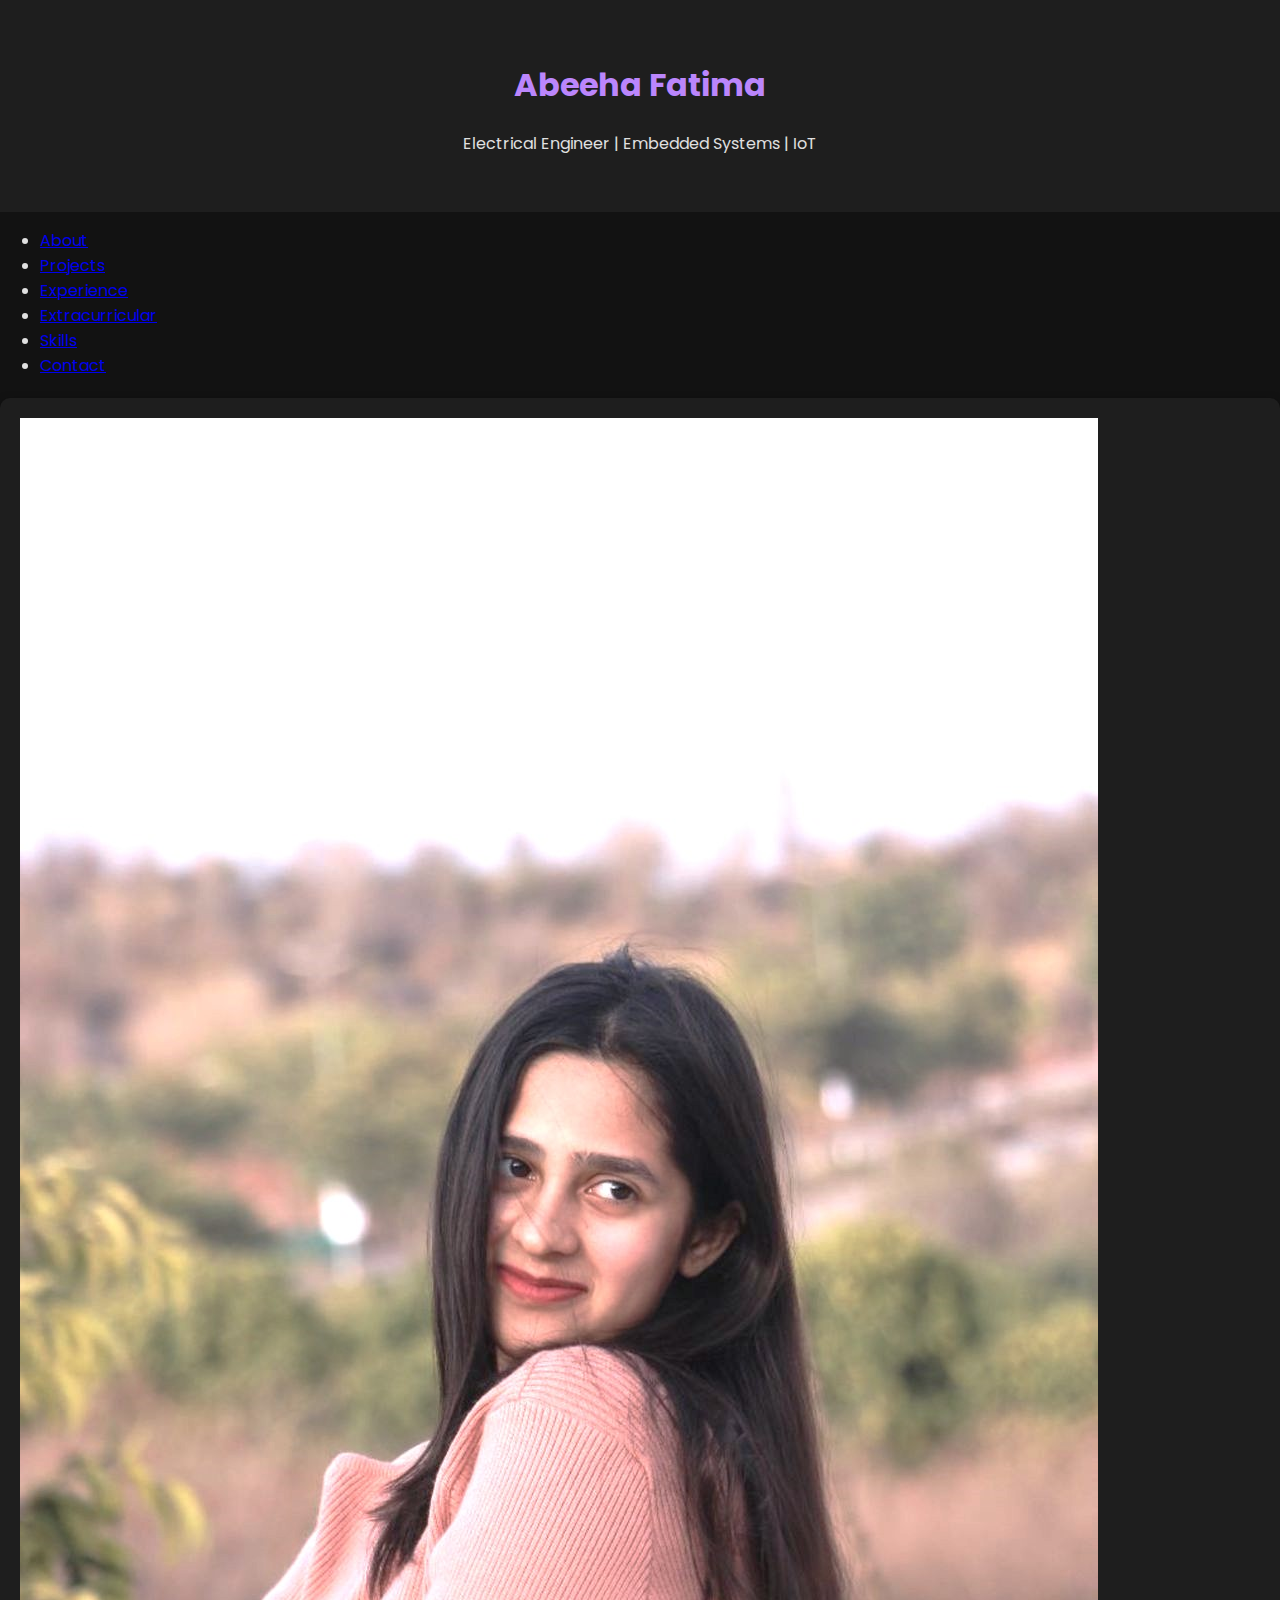
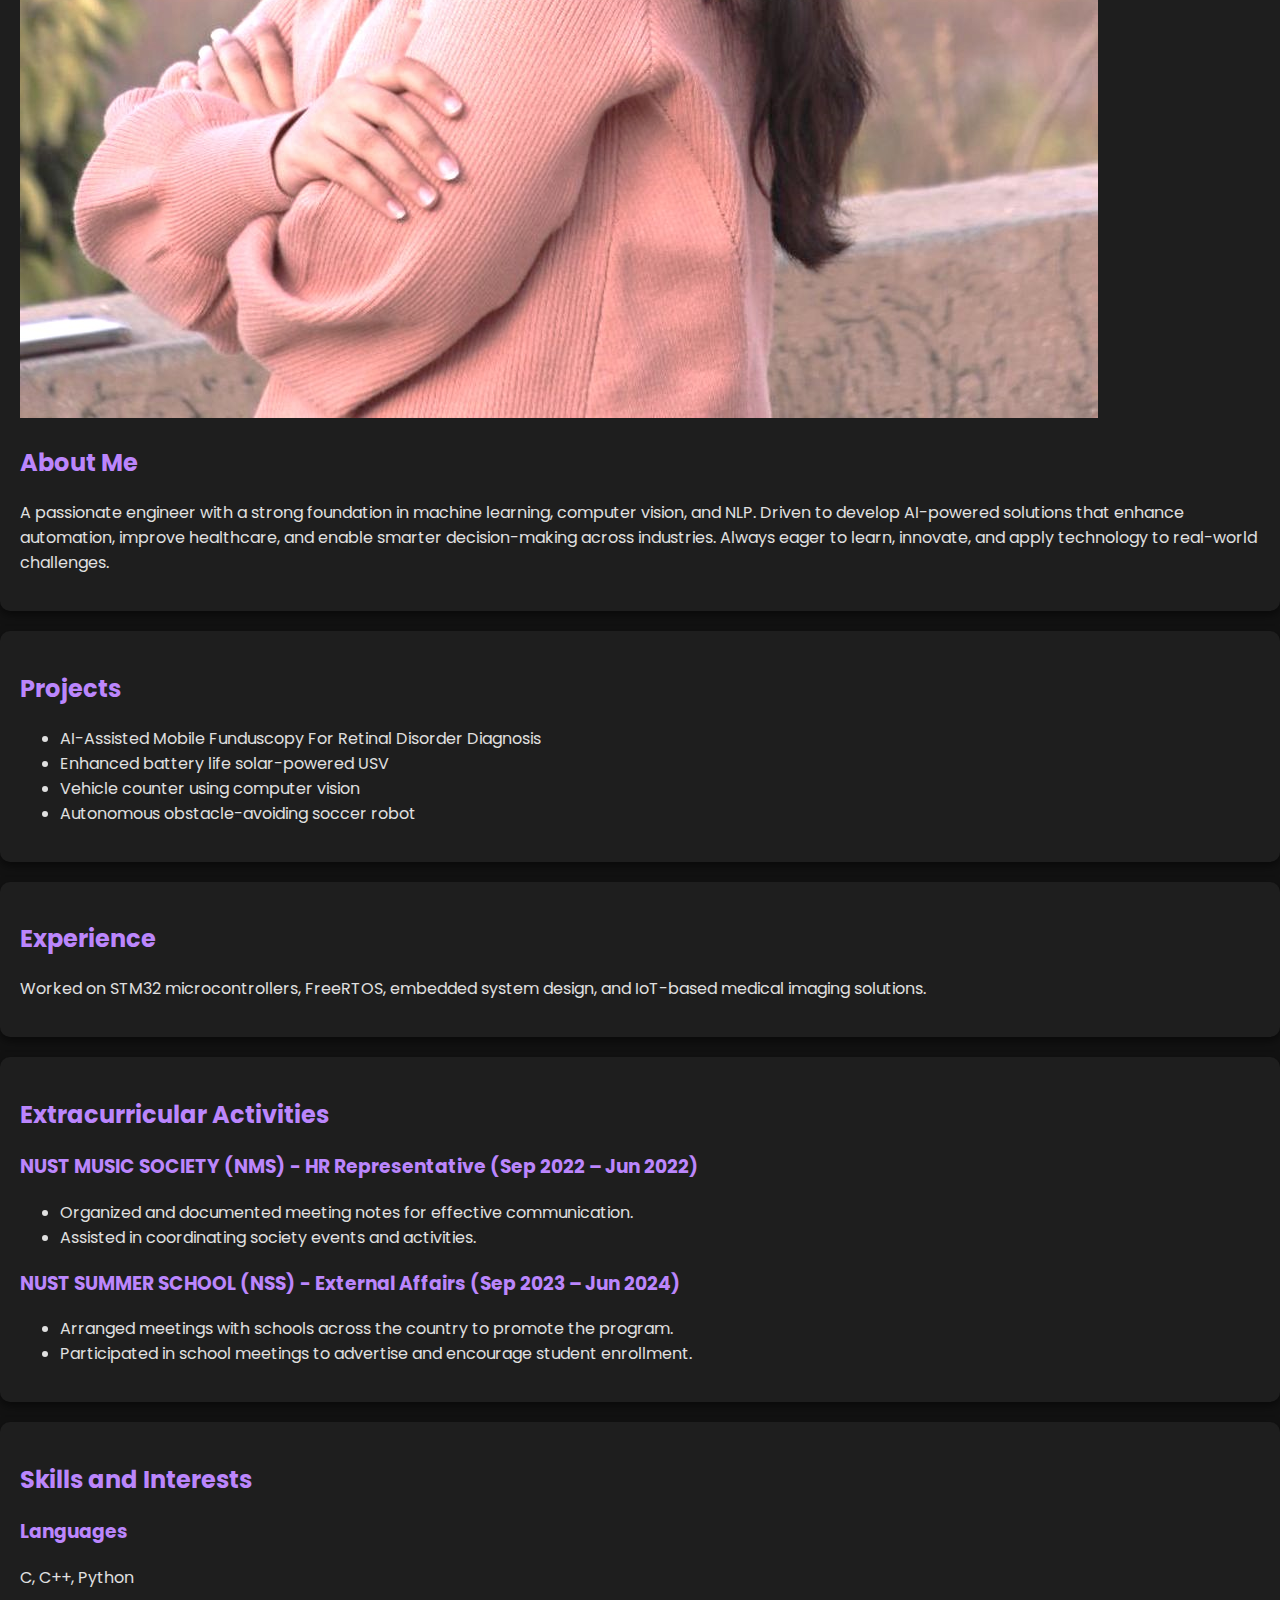
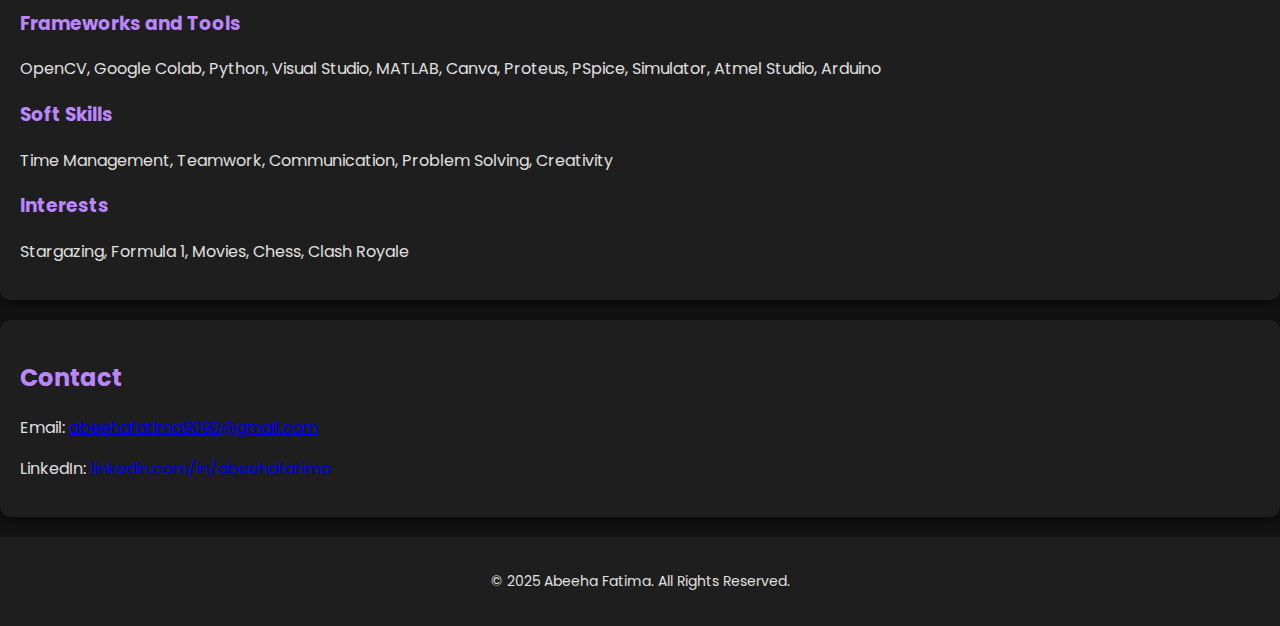
<file: index.html>
<!DOCTYPE html>
<html lang="en">
<head>
    <meta charset="UTF-8">
    <meta name="viewport" content="width=device-width, initial-scale=1.0">
    <title>Abeeha Fatima - Portfolio</title>
    <link rel="stylesheet" href="styles.css">
    <link href="https://fonts.googleapis.com/css2?family=Poppins:wght@300;400;600&display=swap" rel="stylesheet">
</head>
<body>
    <header>
        <h1>Abeeha Fatima</h1>
        <p>Electrical Engineer | Embedded Systems | IoT</p>
    </header>

    <nav>
        <ul>
            <li><a href="#about">About</a></li>
            <li><a href="#projects">Projects</a></li>
            <li><a href="#experience">Experience</a></li>
            <li><a href="#extracurricular">Extracurricular</a></li>
            <li><a href="#skills">Skills</a></li>
            <li><a href="#contact">Contact</a></li>
        </ul>
    </nav>

    <section id="about">
        <img src="profile.jpg" alt="Abeeha Fatima" class="profile-pic">
        <h2>About Me</h2>
        <p>
            A passionate engineer with a strong foundation in machine learning, computer vision, and NLP. Driven to develop AI-powered solutions that enhance automation, improve healthcare, and enable smarter decision-making across industries. Always eager to learn, innovate, and apply technology to real-world challenges.
        </p>
    </section>

    <section id="projects">
        <h2>Projects</h2>
        <ul>
            <li>AI-Assisted Mobile Funduscopy For Retinal Disorder Diagnosis</li>
            <li>Enhanced battery life solar-powered USV</li>
            <li>Vehicle counter using computer vision</li>
            <li>Autonomous obstacle-avoiding soccer robot</li>
        </ul>
    </section>

    <section id="experience">
        <h2>Experience</h2>
        <p>Worked on STM32 microcontrollers, FreeRTOS, embedded system design, and IoT-based medical imaging solutions.</p>
    </section>

    <section id="extracurricular">
        <h2>Extracurricular Activities</h2>
        <h3>NUST MUSIC SOCIETY (NMS) - HR Representative (Sep 2022 – Jun 2022)</h3>
        <ul>
            <li>Organized and documented meeting notes for effective communication.</li>
            <li>Assisted in coordinating society events and activities.</li>
        </ul>
        <h3>NUST SUMMER SCHOOL (NSS) - External Affairs (Sep 2023 – Jun 2024)</h3>
        <ul>
            <li>Arranged meetings with schools across the country to promote the program.</li>
            <li>Participated in school meetings to advertise and encourage student enrollment.</li>
        </ul>
    </section>

    <section id="skills">
        <h2>Skills and Interests</h2>
        <h3>Languages</h3>
        <p>C, C++, Python</p>
        <h3>Frameworks and Tools</h3>
        <p>OpenCV, Google Colab, Python, Visual Studio, MATLAB, Canva, Proteus, PSpice, Simulator, Atmel Studio, Arduino</p>
        <h3>Soft Skills</h3>
        <p>Time Management, Teamwork, Communication, Problem Solving, Creativity</p>
        <h3>Interests</h3>
        <p>Stargazing, Formula 1, Movies, Chess, Clash Royale</p>
    </section>

    <section id="contact">
        <h2>Contact</h2>
        <p>Email: <a href="mailto:abeehafatima9090@gmail.com">abeehafatima9090@gmail.com</a></p>
        <p>LinkedIn: <a href="https://linkedin.com/in/abeehafatima" target="_blank">linkedin.com/in/abeehafatima</a></p>
    </section>

    <footer>
        <p>&copy; 2025 Abeeha Fatima. All Rights Reserved.</p>
    </footer>
</body>
</html>
</file>
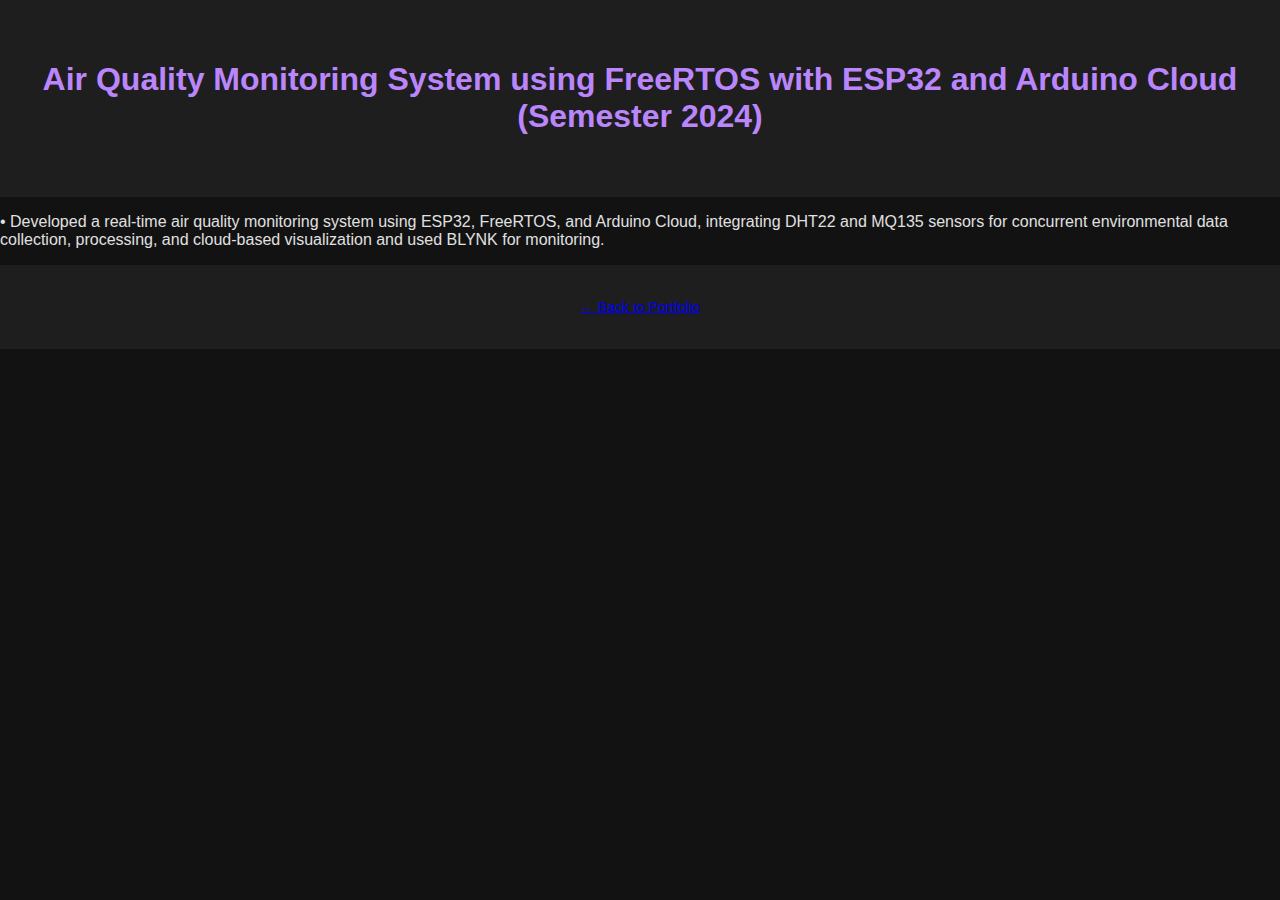
<file: air_quality_monitor.html>
<!DOCTYPE html>
<html lang="en">
<head>
<meta charset="UTF-8">
<meta name="viewport" content="width=device-width, initial-scale=1.0">
<title>Air Quality Monitoring System - Abeeha Fatima</title>
<link rel="stylesheet" href="styles.css">
</head>
<body>
<header>
    <h1>Air Quality Monitoring System using FreeRTOS with ESP32 and Arduino Cloud (Semester 2024)</h1>
</header>
<main>
    <p>• Developed a real-time air quality monitoring system using ESP32, FreeRTOS, and Arduino Cloud, integrating DHT22 and MQ135 sensors for concurrent environmental data collection, processing, and cloud-based visualization and used BLYNK for monitoring.</p>
</main>
<footer>
    <p><a href="index.html">← Back to Portfolio</a></p>
</footer>
</body>
</html>
</file>
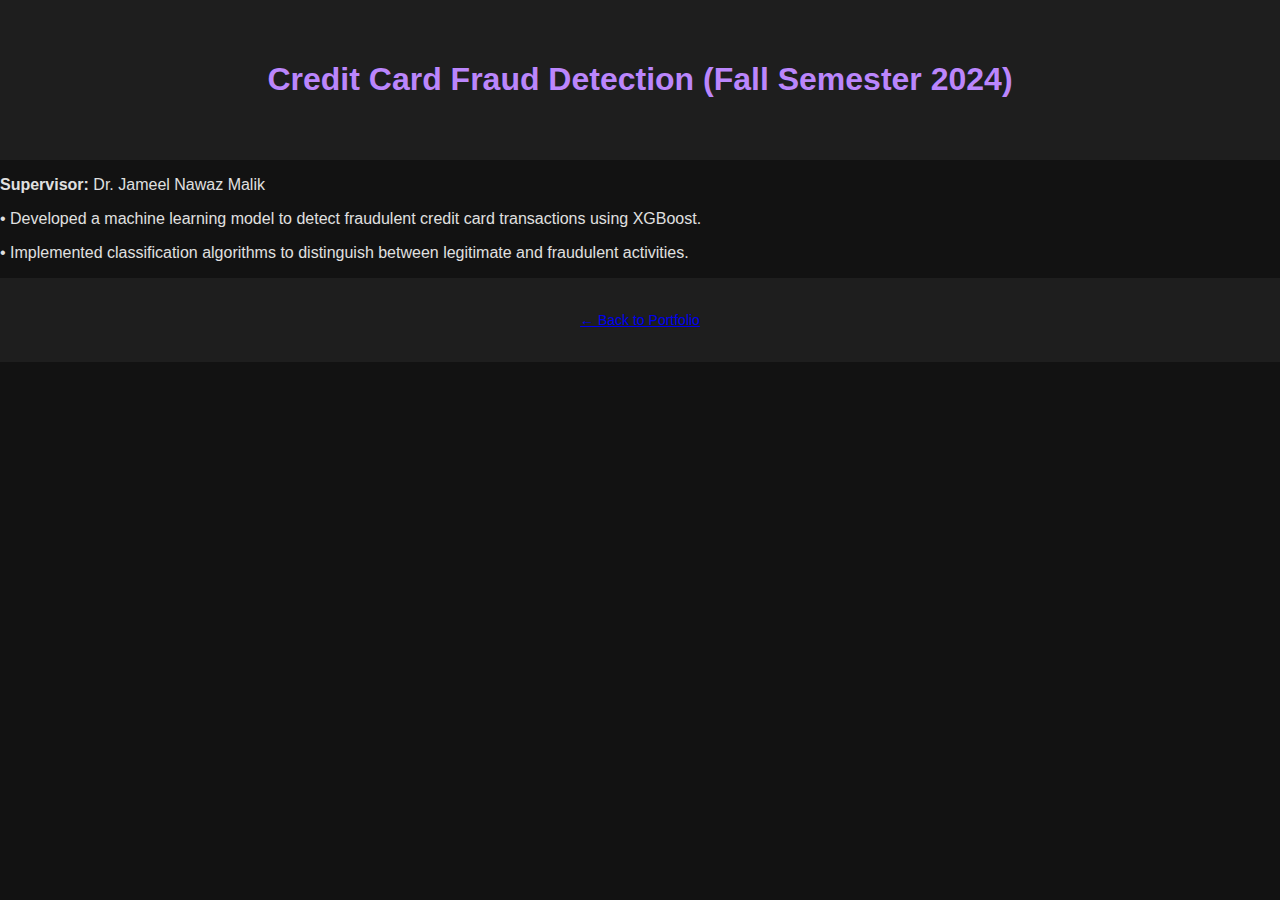
<file: credit_card_fraud.html>
<!DOCTYPE html>
<html lang="en">
<head>
<meta charset="UTF-8">
<meta name="viewport" content="width=device-width, initial-scale=1.0">
<title>Credit Card Fraud Detection - Abeeha Fatima</title>
<link rel="stylesheet" href="styles.css">
</head>
<body>
<header>
    <h1>Credit Card Fraud Detection (Fall Semester 2024)</h1>
</header>
<main>
    <p><strong>Supervisor:</strong> Dr. Jameel Nawaz Malik</p>
    <p>• Developed a machine learning model to detect fraudulent credit card transactions using XGBoost.</p>
    <p>• Implemented classification algorithms to distinguish between legitimate and fraudulent activities.</p>
</main>
<footer>
    <p><a href="index.html">← Back to Portfolio</a></p>
</footer>
</body>
</html>
</file>
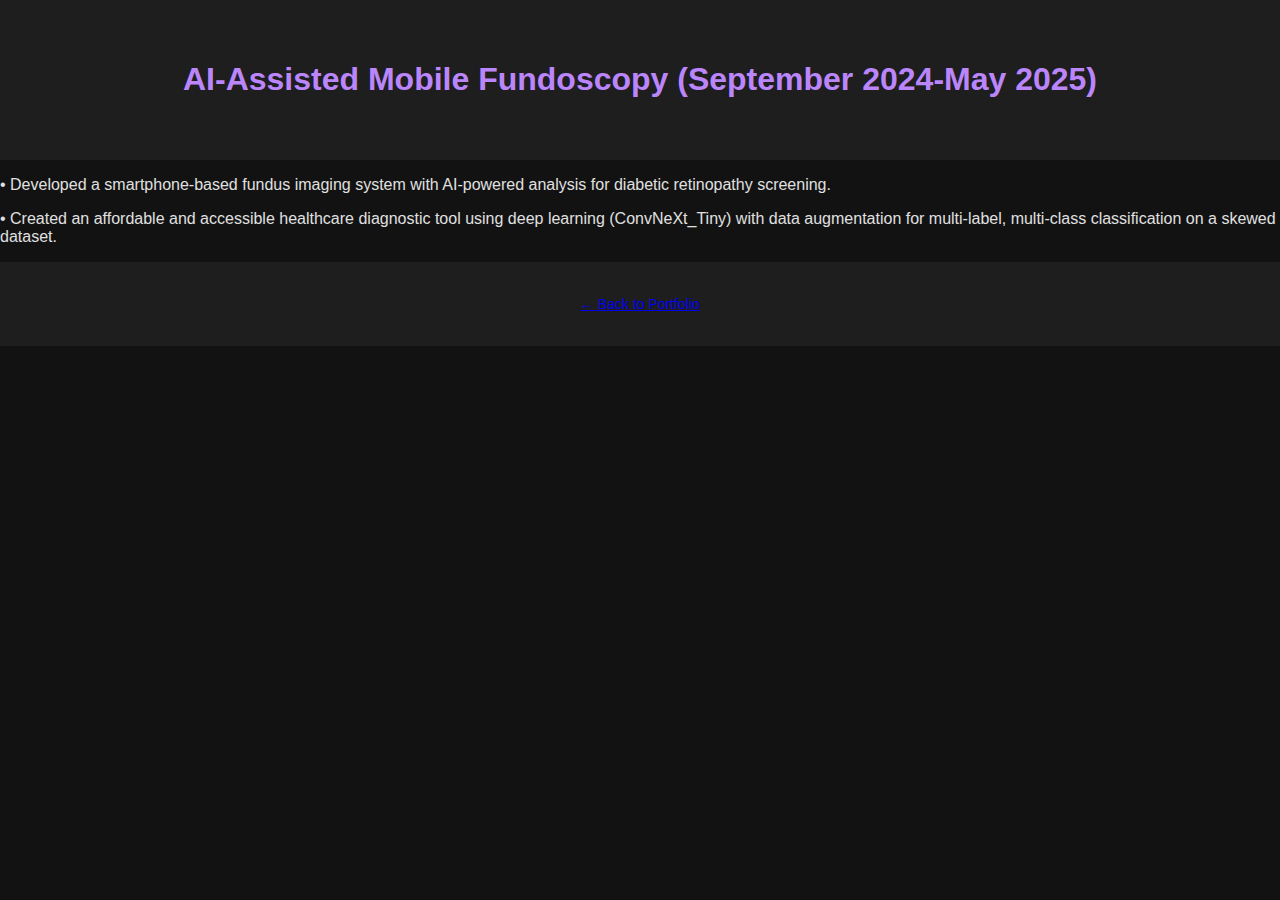
<file: mobile_fundoscopy.html>
<!DOCTYPE html>
<html lang="en">
<head>
<meta charset="UTF-8">
<meta name="viewport" content="width=device-width, initial-scale=1.0">
<title>AI-Assisted Mobile Fundoscopy - Abeeha Fatima</title>
<link rel="stylesheet" href="styles.css">
</head>
<body>
<header>
    <h1>AI-Assisted Mobile Fundoscopy (September 2024-May 2025)</h1>
</header>
<main>
    <p>• Developed a smartphone-based fundus imaging system with AI-powered analysis for diabetic retinopathy screening.</p>
    <p>• Created an affordable and accessible healthcare diagnostic tool using deep learning (ConvNeXt_Tiny) with data augmentation for multi-label, multi-class classification on a skewed dataset.</p>
</main>
<footer>
    <p><a href="index.html">← Back to Portfolio</a></p>
</footer>
</body>
</html>
</file>
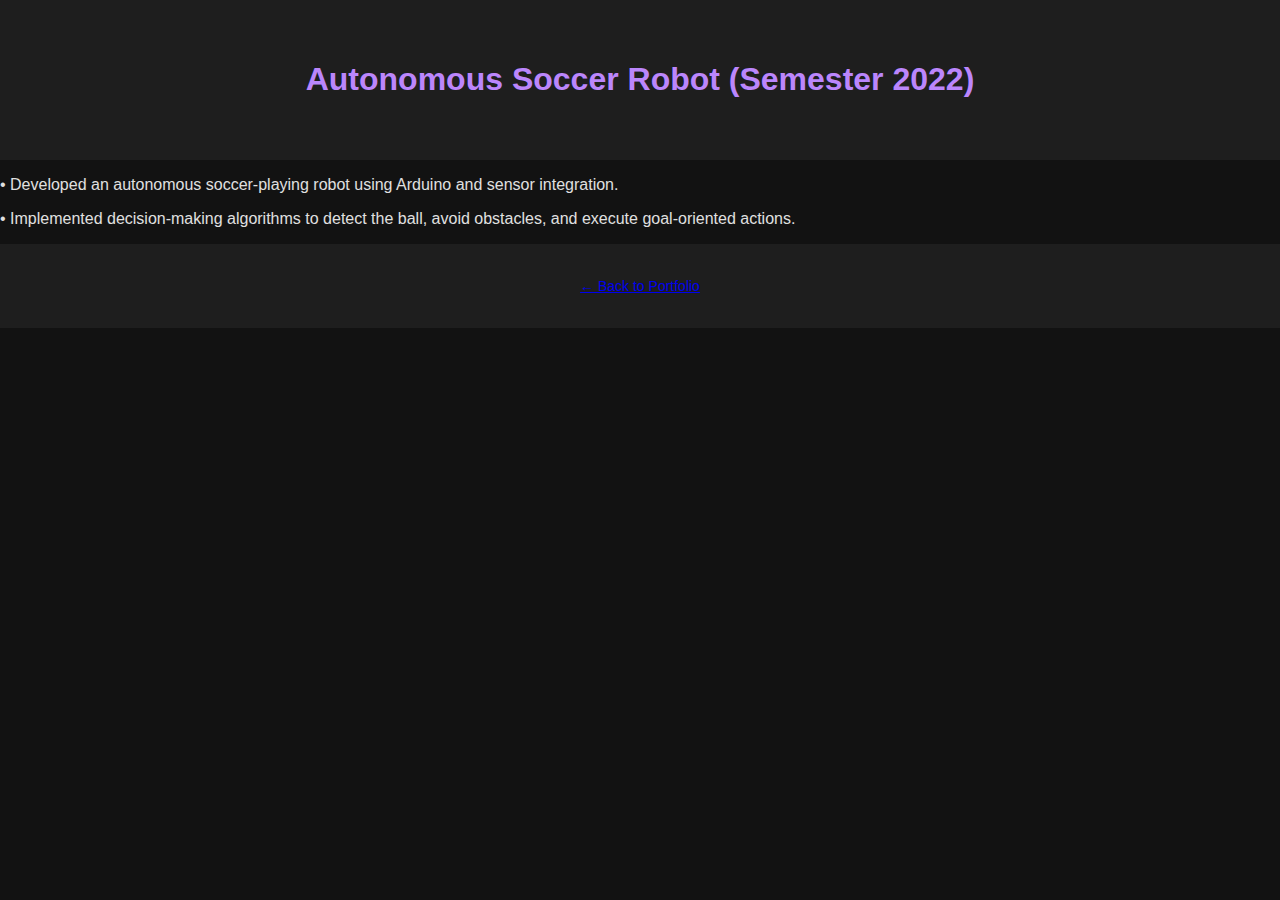
<file: soccer_robot.html>
<!DOCTYPE html>
<html lang="en">
<head>
<meta charset="UTF-8">
<meta name="viewport" content="width=device-width, initial-scale=1.0">
<title>Autonomous Soccer Robot - Abeeha Fatima</title>
<link rel="stylesheet" href="styles.css">
</head>
<body>
<header>
    <h1>Autonomous Soccer Robot (Semester 2022)</h1>
</header>
<main>
    <p>• Developed an autonomous soccer-playing robot using Arduino and sensor integration.</p>
    <p>• Implemented decision-making algorithms to detect the ball, avoid obstacles, and execute goal-oriented actions.</p>
</main>
<footer>
    <p><a href="index.html">← Back to Portfolio</a></p>
</footer>
</body>
</html>
</file>
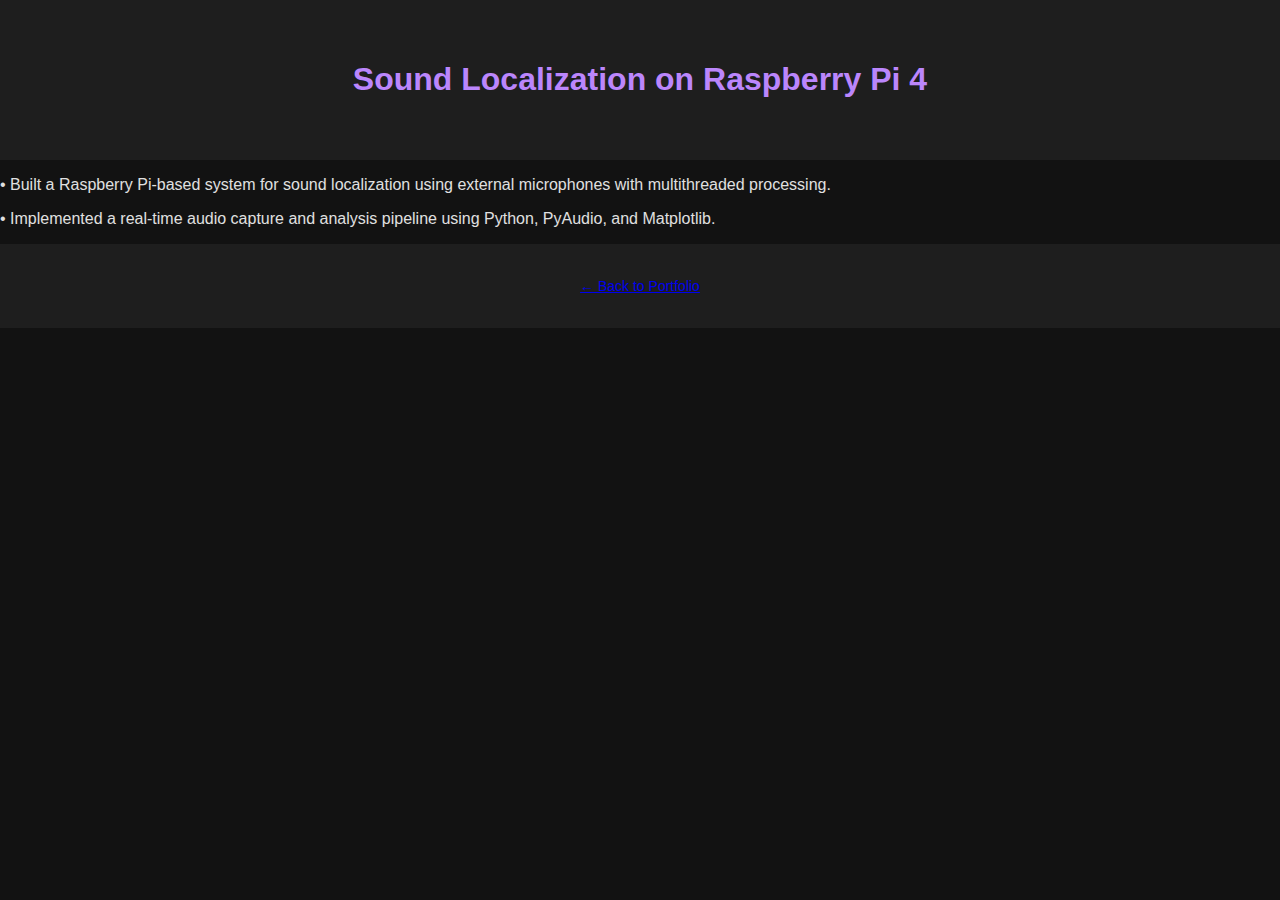
<file: sound_localization.html>
<!DOCTYPE html>
<html lang="en">
<head>
<meta charset="UTF-8">
<meta name="viewport" content="width=device-width, initial-scale=1.0">
<title>Sound Localization on Raspberry Pi 4 - Abeeha Fatima</title>
<link rel="stylesheet" href="styles.css">
</head>
<body>
<header>
    <h1>Sound Localization on Raspberry Pi 4</h1>
</header>
<main>
    <p>• Built a Raspberry Pi-based system for sound localization using external microphones with multithreaded processing.</p>
    <p>• Implemented a real-time audio capture and analysis pipeline using Python, PyAudio, and Matplotlib.</p>
</main>
<footer>
    <p><a href="index.html">← Back to Portfolio</a></p>
</footer>
</body>
</html>
</file>
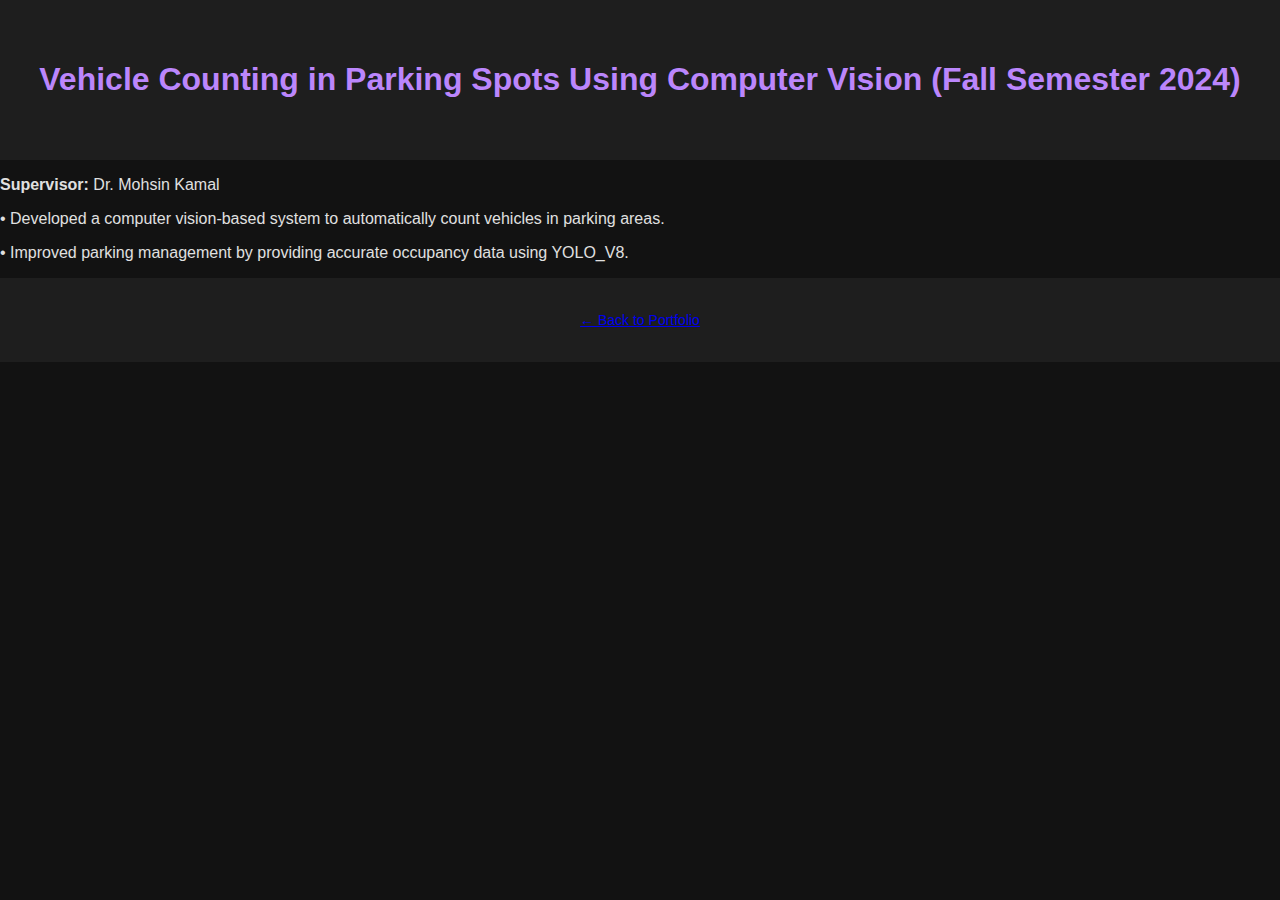
<file: vehicle_counting.html>
<!DOCTYPE html>
<html lang="en">
<head>
<meta charset="UTF-8">
<meta name="viewport" content="width=device-width, initial-scale=1.0">
<title>Vehicle Counting Using Computer Vision - Abeeha Fatima</title>
<link rel="stylesheet" href="styles.css">
</head>
<body>
<header>
    <h1>Vehicle Counting in Parking Spots Using Computer Vision (Fall Semester 2024)</h1>
</header>
<main>
    <p><strong>Supervisor:</strong> Dr. Mohsin Kamal</p>
    <p>• Developed a computer vision-based system to automatically count vehicles in parking areas.</p>
    <p>• Improved parking management by providing accurate occupancy data using YOLO_V8.</p>
</main>
<footer>
    <p><a href="index.html">← Back to Portfolio</a></p>
</footer>
</body>
</html>
</file>
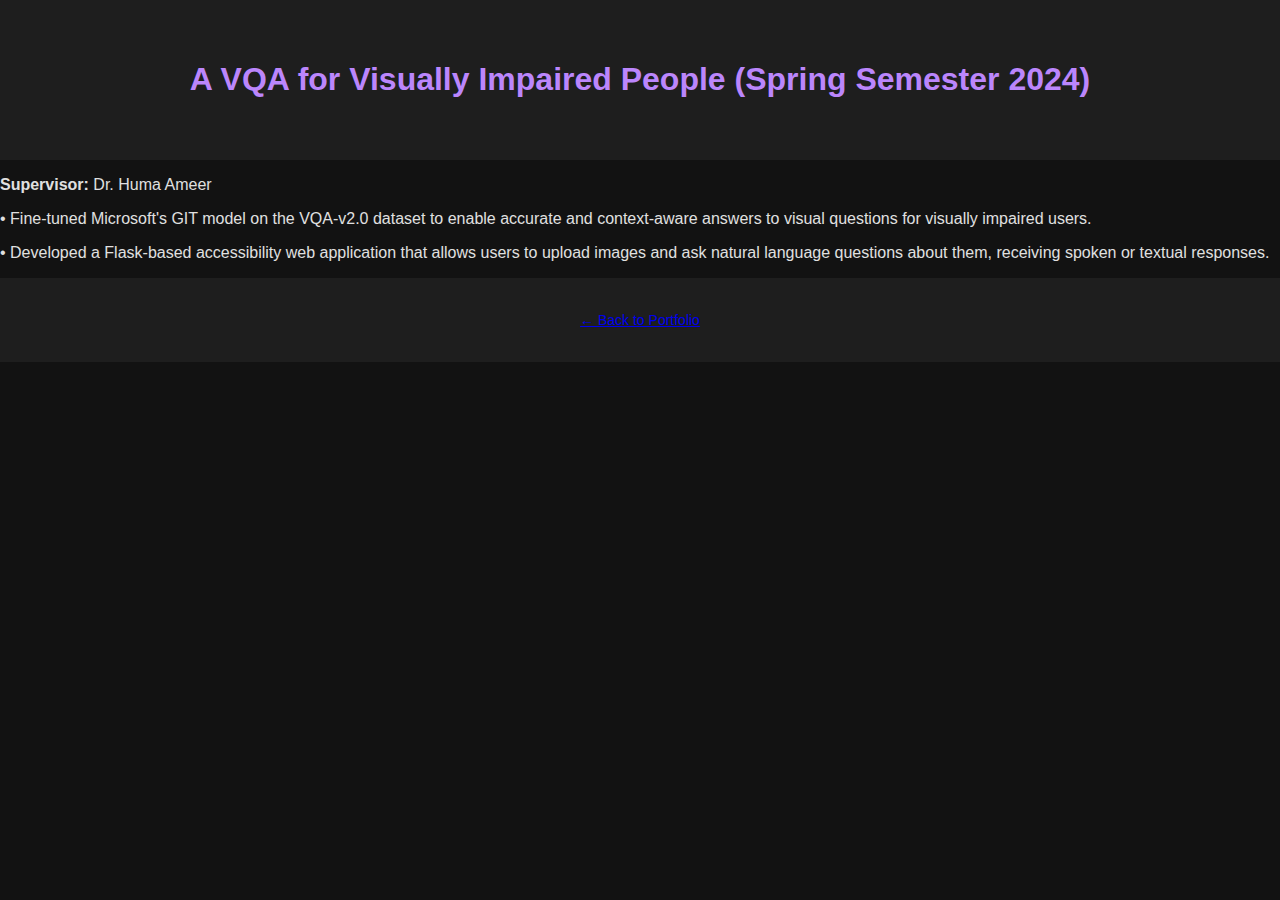
<file: vqa_visually_impaired.html>
<!DOCTYPE html>
<html lang="en">
<head>
<meta charset="UTF-8">
<meta name="viewport" content="width=device-width, initial-scale=1.0">
<title>VQA for Visually Impaired People - Abeeha Fatima</title>
<link rel="stylesheet" href="styles.css">
</head>
<body>
<header>
    <h1>A VQA for Visually Impaired People (Spring Semester 2024)</h1>
</header>
<main>
    <p><strong>Supervisor:</strong> Dr. Huma Ameer</p>
    <p>• Fine-tuned Microsoft's GIT model on the VQA-v2.0 dataset to enable accurate and context-aware answers to visual questions for visually impaired users.</p>
    <p>• Developed a Flask-based accessibility web application that allows users to upload images and ask natural language questions about them, receiving spoken or textual responses.</p>
</main>
<footer>
    <p><a href="index.html">← Back to Portfolio</a></p>
</footer>
</body>
</html>
</file>
<file: styles.css>
/* Dark Theme Styling */
body {
    background-color: #121212;
    color: #e0e0e0;
    font-family: 'Poppins', sans-serif;
    margin: 0;
    padding: 0;
}

.container {
    width: 80%;
    margin: auto;
    padding: 20px;
}

h1, h2, h3 {
    color: #bb86fc;
}

header {
    text-align: center;
    padding: 40px 0;
    background: #1e1e1e;
}

.profile-img {
    width: 150px;
    border-radius: 50%;
    margin: 20px auto;
    display: block;
    border: 3px solid #bb86fc;
}

section {
    background: #1e1e1e;
    padding: 20px;
    margin: 20px 0;
    border-radius: 10px;
    box-shadow: 0px 4px 10px rgba(0, 0, 0, 0.5);
}

.contact-info a {
    color: #03dac6;
    text-decoration: none;
}

.contact-info a:hover {
    text-decoration: underline;
}

.projects, .experience, .education, .skills {
    list-style: none;
    padding: 0;
}

.projects li, .experience li, .education li {
    padding: 10px;
    border-bottom: 1px solid #333;
}

.projects li:last-child, .experience li:last-child, .education li:last-child {
    border-bottom: none;
}

.skills span {
    display: inline-block;
    background: #333;
    color: #fff;
    padding: 5px 10px;
    border-radius: 5px;
    margin: 5px;
}

footer {
    text-align: center;
    padding: 20px;
    background: #1e1e1e;
    font-size: 14px;
}
</file>
